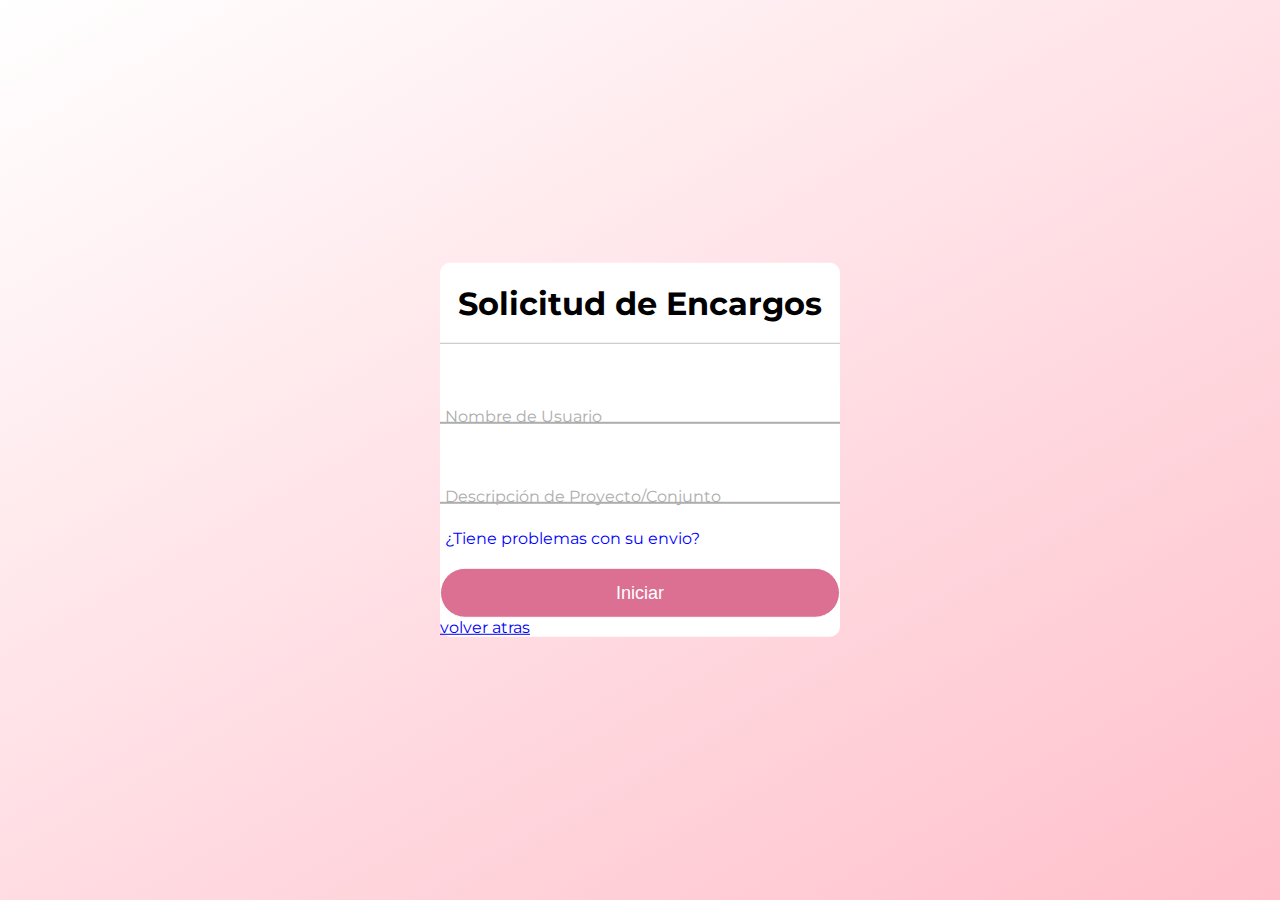
<file: pedidos.html>
<!DOCTYPE html>
<html lang="en">
<head>
    <meta charset="UTF-8">
    <meta name="viewport" content="width=device-width, initial-scale=1.0">
    <title>Fantasy pedidos</title>
    <link rel="stylesheet" href="pedidos.css">
</head>
<body>
    <div class="formulario">
        <h1>Solicitud de Encargos</h1>
        <form method="post">
            <div class="username">
                <input type="text">
                <label>Nombre de Usuario</label>
            </div>
            <div class="username">
                <input type="text" required>
                <label>Descripción de Proyecto/Conjunto</label>
            </div>
            <div class="recordar">¿Tiene problemas con su envio?</div>
            <input type="submit" value="Iniciar">
            <a href="index.html">volver atras</a>
        </form>
    </div>
    
</body>
</html>
</file>
<file: pedidos.css>
@import url('https://fonts.googleapis.com/css2?family=Bebas+Neue&family=Montserrat:ital,wght@0,100..900;1,100..900&family=Poppins:wght@400;500; 600;700;800&display=intercambio');

body{
    margin: 0;
    padding: 0;
    font-family: 'montserrat';
    background: linear-gradient(150deg,  white , pink );
    height: 100vh;
}

.formulario{
    position: absolute;
    top: 50% ;
    left: 50%;
    transform: translate(-50%, -50%);
    width: 400px;
    background: white;
    border-radius: 10px;
}

.formulario h1{
    text-align: center;
    padding: 0 0 20px 0;
    border-bottom: 1px solid silver ;
}

.formulario form{
    padding: 0;
    box-sizing: border-box;
}

form .username{
    position: relative;
    border-bottom: 2px solid #adadad;
    margin: 30px 0;
}

.username input{
    width: 100%;
    padding: 0 5px;
    height:48px ;
    font-size: 16px;
    border: none;
    background: none;
    outline: none;
}

.username label{
    position: absolute;
    top: 50%;
    left: 5px;
    color: #adadad;
    transform: translateY(50%);
    font-size: 16px;
    pointer-events: none;
    transition: .5s; 
}

.username span::before{
    content: '';
    position: absolute;
    top: 40px;
    left: 0;
    width: 100%;
    height: 2px;
    background: black;
}

.username input:focus ~ label,
.username input:focus ~ label{
    top: -5px;
    color: black;
}

.username input:focus ~ span::before
.username input:focus ~ span::before{
    width: 100%;
}

.recordar{
    margin: -5px 0 20px 5px;
    color: blue;
    cursor: pointer;
}

.recordar:hover{
    text-decoration: underline;
}

input[type="submit"]{
    width: 100%;
    height: 50px;
    border: 1px solid ;
    background: palevioletred;
    border-radius: 25px;
    font-size: 18px;
    color: white;
    cursor: pointer;
    outline: none;
}

input[type="submit"]:hover{
    border-color: pink ;
    transition: .5s;
}

.registrarse{
    margin: 30px 0;
    text-align: center;
    font-size: 16px;
    color: black;
}

.registrarse a{
    color: blue;
    text-decoration: none;
}

.registrarse a:hover{
    text-decoration: underline;
}
</file>
